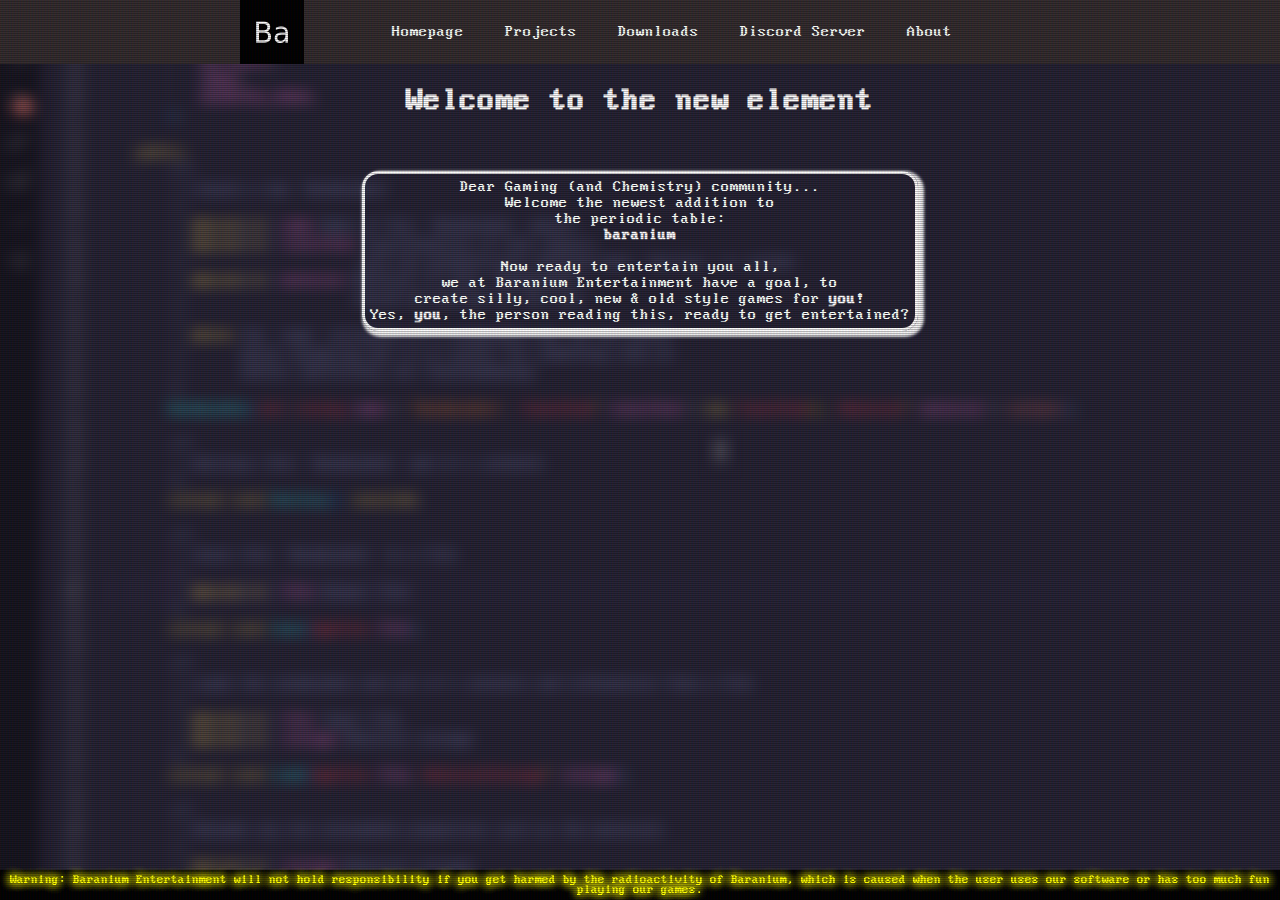
<file: index.html>
<!DOCTYPE html>
<html>
    <head>
        <meta charset="UTF-8">
        <title>Homepage - Baranium Entertainment</title>
        <link rel="icon" type="image/x-icon" href="img/logo.png">
        <link rel="stylesheet" href="css/style.css">
    </head>

    <body>
        <div class="navigation-bar">
            <div id="navigation-container">
                <img src="img/smol-logo.png">

                <ul>
                    <li><button>Homepage</button></li>
                    <li><a href="projects">Projects</a></li>
                    <li><a href="downloads">Downloads</a></li>
                    <li><a href="https://discord.gg/8R5YyM3MEn">Discord Server</a></li>
                    <li><a href="about">About</a></li>
                </ul>

            </div>
        </div>

        <div class="contents">
            <h1>Welcome to the new element</h1>

            <br/>
            <p>
                Dear Gaming (and Chemistry) community...<br/>
                Welcome the newest addition to<br/>
                the periodic table:<br/>
                <b>baranium</b><br/>
                <br/>
                Now ready to entertain you all,<br/>
                we at Baranium Entertainment have a goal, to<br/>
                create silly, cool, new & old style games for <b>you</b>!<br/>
                Yes, <b>you</b>, the person reading this, ready to get entertained?
            </p>

        </div>

        <div class="footer">
            Warning: Baranium Entertainment will not hold responsibility if you get harmed by the radioactivity of Baranium, which is caused when the user uses our software or has too much fun playing our games.
        </div>
    </body>
</html>
</file>
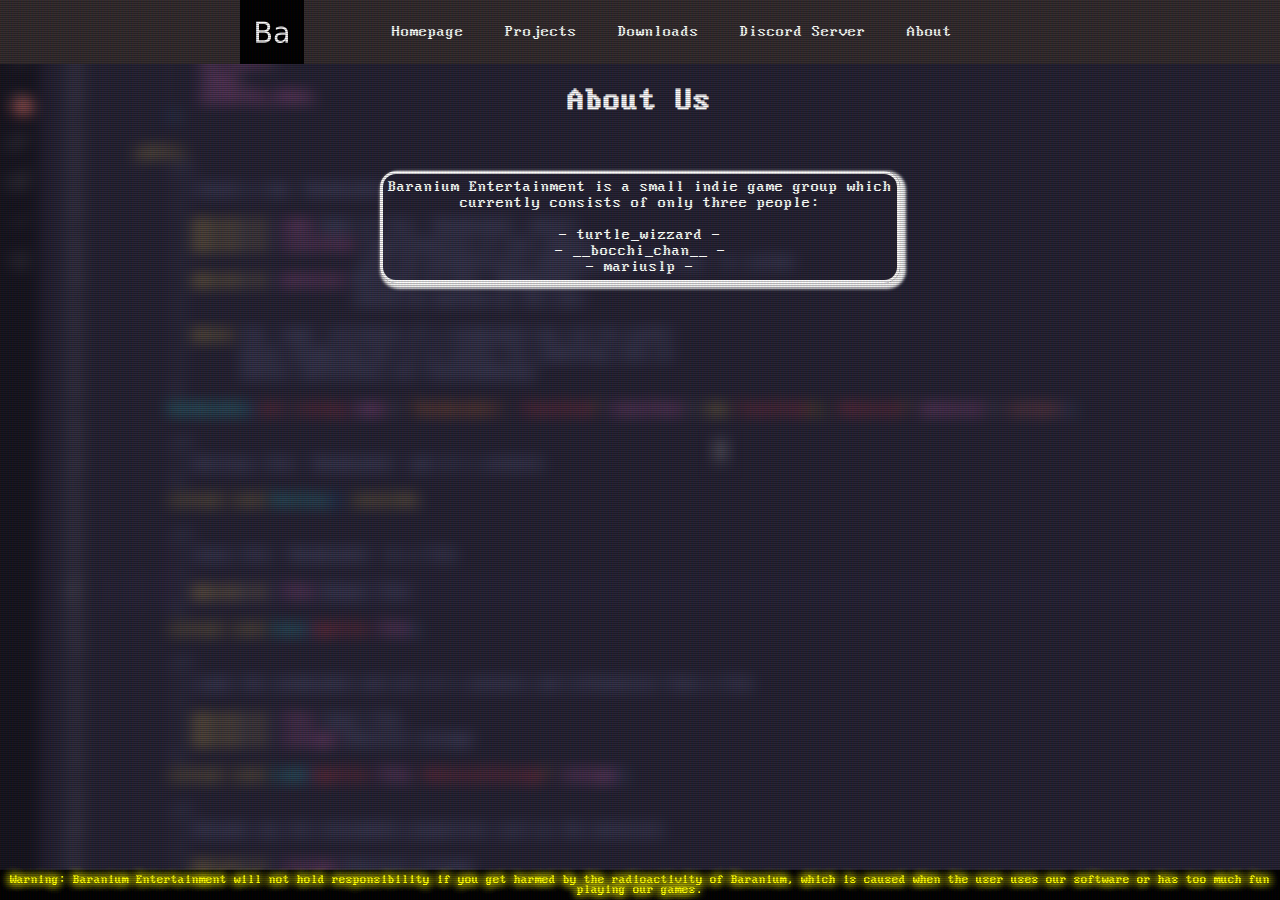
<file: about.html>
<!DOCTYPE html>
<html>
    <head>
        <meta charset="UTF-8">
        <title>About - Baranium Entertainment</title>
        <link rel="icon" type="image/x-icon" href="img/logo.png">
        <link rel="stylesheet" href="css/style.css">
    </head>

    <body>
        <div class="navigation-bar">
            <div id="navigation-container">
                <a href="/"><img src="img/smol-logo.png"></a>

                <ul>
                    <li><a href="/">Homepage</a></li>
                    <li><a href="projects">Projects</a></li>
                    <li><a href="downloads">Downloads</a></li>
                    <li><a href="https://discord.gg/8R5YyM3MEn">Discord Server</a></li>
                    <li><button>About</button></li>
                </ul>

            </div>
        </div>

        <div class="contents">
            <h1>About Us</h1>

            <br/>
            <p>
                Baranium Entertainment is a small indie game group which<br/>
                currently consists of only three people:<br/><br/>
                - turtle_wizzard -<br/>
                - __bocchi_chan__ -<br/>
                - mariuslp -<br/>
            </p>
        </div>

        <div class="footer">
            Warning: Baranium Entertainment will not hold responsibility if you get harmed by the radioactivity of Baranium, which is caused when the user uses our software or has too much fun playing our games.
        </div>
    </body>
</html>
</file>
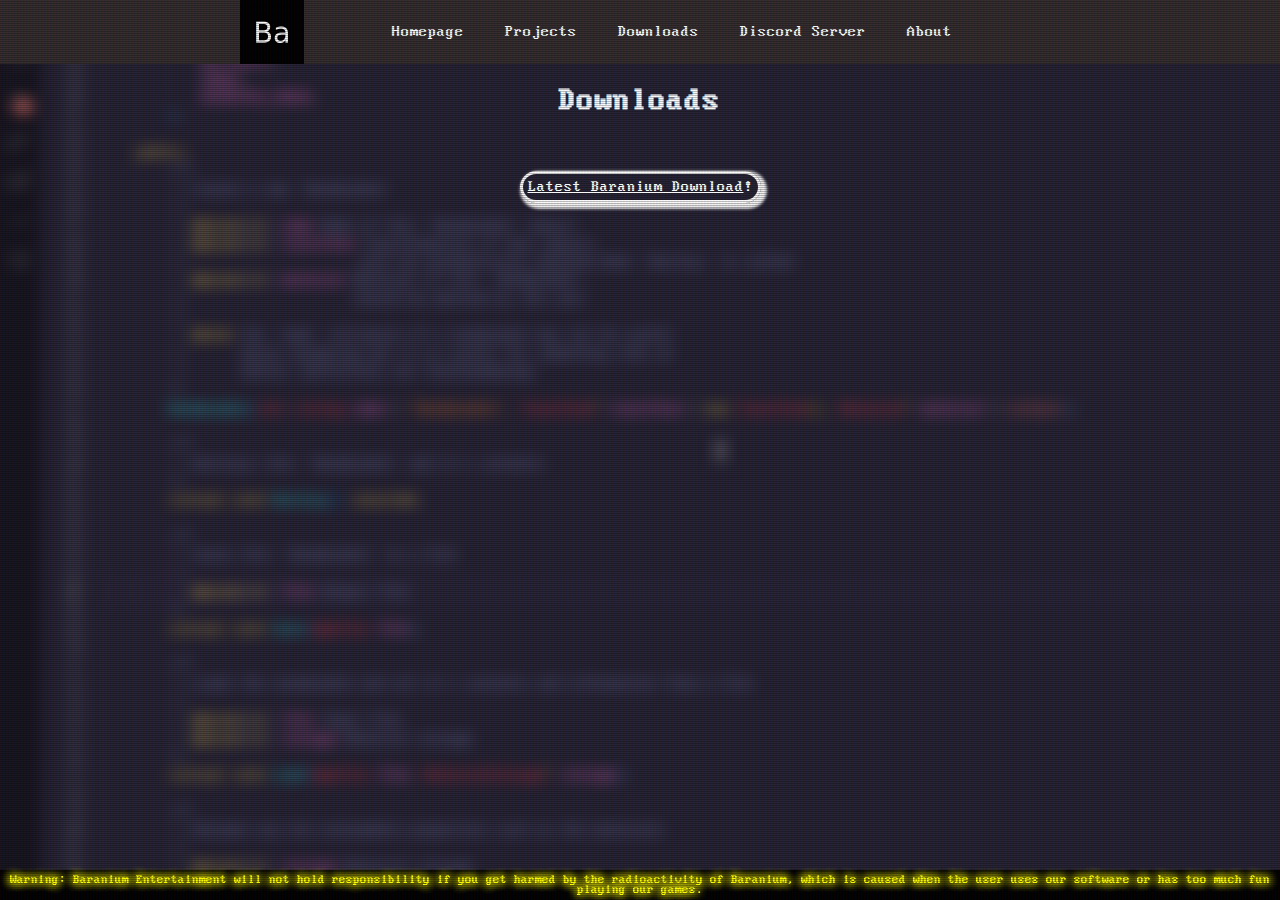
<file: downloads.html>
<!DOCTYPE html>
<html>
    <head>
        <meta charset="UTF-8">
        <title>Downloads - Baranium Entertainment</title>
        <link rel="icon" type="image/x-icon" href="img/logo.png">
        <link rel="stylesheet" href="css/style.css">
    </head>

    <body>
        <div class="navigation-bar">
            <div id="navigation-container">
                <a href="/"><img src="img/smol-logo.png"></a>

                <ul>
                    <li><a href="/">Homepage</a></li>
                    <li><a href="projects">Projects</a></li>
                    <li><button>Downloads</button></li>
                    <li><a href="https://discord.gg/8R5YyM3MEn">Discord Server</a></li>
                    <li><a href="about">About</a></li>
                </ul>

            </div>
        </div>

        <div class="contents">
            <h1>Downloads</h1>

            <br/>
            <p>
                <a href="https://github.com/GAMINGNOOBdev/baranium/releases/latest">Latest Baranium Download</a>!
            </p>
        </div>

        <div class="footer">
            Warning: Baranium Entertainment will not hold responsibility if you get harmed by the radioactivity of Baranium, which is caused when the user uses our software or has too much fun playing our games.
        </div>
    </body>
</html>
</file>
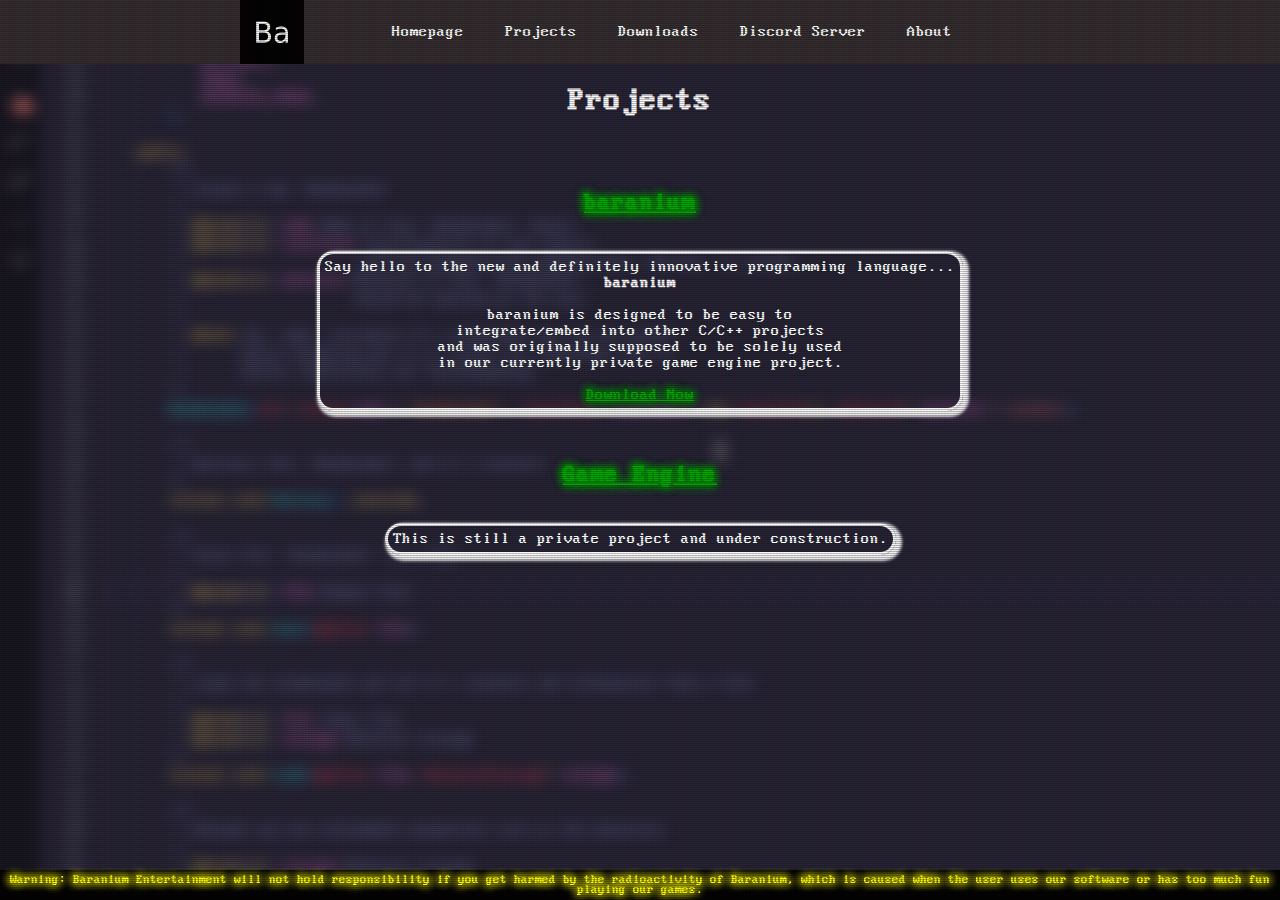
<file: projects.html>
<!DOCTYPE html>
<html>
    <head>
        <meta charset="UTF-8">
        <title>Projects - Baranium Entertainment</title>
        <link rel="icon" type="image/x-icon" href="img/logo.png">
        <link rel="stylesheet" href="css/style.css">
    </head>

    <body>
        <div class="navigation-bar">
            <div id="navigation-container">
                <a href="/"><img src="img/smol-logo.png"></a>

                <ul>
                    <li><a href="/">Homepage</a></li>
                    <li><button>Projects</button></li>
                    <li><a href="downloads">Downloads</a></li>
                    <li><a href="https://discord.gg/8R5YyM3MEn">Discord Server</a></li>
                    <li><a href="about">About</a></li>
                </ul>

            </div>
        </div>

        <div class="contents">
            <h1>Projects</h1>

            <br/>
            <br/>
            <a id="downloadButton" href="https://github.com/GAMINGNOOBdev/baranium"><h2>baranium</h2></a>
            <p>
                Say hello to the new and definitely innovative programming language...<br/>
                <b>baranium</b><br/>
                <br/>
                baranium is designed to be easy to<br/>
                integrate/embed into other C/C++ projects<br/>
                and was originally supposed to be solely used<br/>
                in our currently private game engine project.<br/><br/>
                <a href="downloads" id="downloadButton">Download Now</a>
            </p>

            <br/>
            <br/>
            <a href="sorry" id="downloadButton"><h2>Game Engine</h2></a>
            <p>
                This is still a private project and under construction.
            </p>

        </div>

        <div class="footer">
            Warning: Baranium Entertainment will not hold responsibility if you get harmed by the radioactivity of Baranium, which is caused when the user uses our software or has too much fun playing our games.
        </div>
    </body>
</html>
</file>
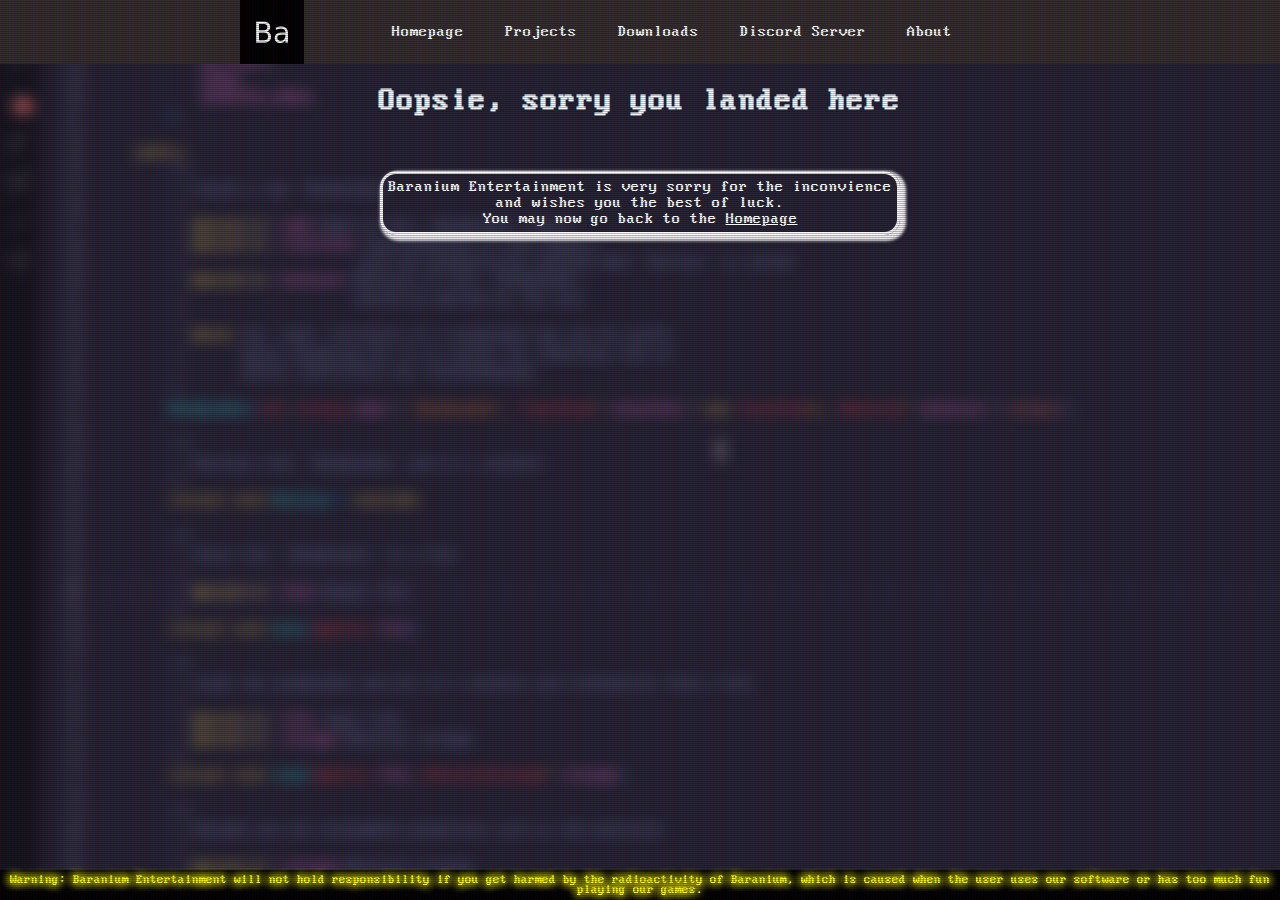
<file: sorry.html>
<!DOCTYPE html>
<html>
    <head>
        <meta charset="UTF-8">
        <title>Oops, sorry - Baranium Entertainment</title>
        <link rel="icon" type="image/x-icon" href="img/logo.png">
        <link rel="stylesheet" href="css/style.css">
    </head>

    <body>
        <div class="navigation-bar">
            <div id="navigation-container">
                <a href="/"><img src="img/smol-logo.png"></a>

                <ul>
                    <li><a href="/">Homepage</a></li>
                    <li><a href="projects">Projects</a></li>
                    <li><a href="downloads">Downloads</a></li>
                    <li><a href="https://discord.gg/8R5YyM3MEn">Discord Server</a></li>
                    <li><a href="about">About</a></li>
                </ul>

            </div>
        </div>

        <div class="contents">
            <h1>Oopsie, sorry you landed here</h1>

            <br/>
            <p>
                Baranium Entertainment is very sorry for the inconvience<br/>
                and wishes you the best of luck.<br/>
                You may now go back to the <a href="/">Homepage</a>
            </p>
        </div>

        <div class="footer">
            Warning: Baranium Entertainment will not hold responsibility if you get harmed by the radioactivity of Baranium, which is caused when the user uses our software or has too much fun playing our games.
        </div>
    </body>
</html>
</file>
<file: css/style.css>
@font-face
{
    font-family: msdosfont;
    src: url('../fonts/MorePerfectDOSVGA.ttf') format("truetype");
}

body, html {
    font-family: msdosfont, monospace, sans-serif;
    background-image: url("../img/webbg.png");
    background-attachment: fixed;
    text-align: center;
    margin: 0;
    padding: 0;
}

button
{
    all: unset;
}

.logo
{
    float: left;
}

#downloadButton
{
    color: #00aa00;
    text-shadow: 0px 0px 10px #00aa00, 0px 0px 10px #007700, 0px 0px 10px #00aa00, 0px 0px 10px #007700;
}
#downloadButton:hover
{
    color: #00cc00;
    text-shadow: 0px 0px 10px #00cc00, 0px 0px 10px #009900, 0px 0px 10px #00cc00, 0px 0px 10px #009900;
}

/**
 * Navigation bar
 */

#navigation-container
{
    width: 800px;
    margin: 0 auto;
    height: 64px;
}

.navigation-bar
{
    background-color: #352d2f;
    height: 64px;
    width: 100%;
    text-align:center;
    position: fixed;
    top:0;
}

.navigation-bar img
{
    float:left;
}

.navigation-bar ul
{
    padding: 0px;
    margin: 0px;
    text-align: center;
    display:inline-block;
    vertical-align:top;
}

.navigation-bar li
{
    list-style-type: none;
    padding: 0px;
    height: 24px;
    margin-top: 4px;
    margin-bottom: 4px;
    display: inline;
}

.navigation-bar li a
{
    color: white;
    font-size: 16px;
    text-decoration: none;
    line-height: 64px;
    padding: 5px 15px;
    text-align: center;
    border: 1px solid rgba(1,1,1,0);
    border-radius: 6px;
}

.navigation-bar li a:hover
{
    border-color: rgba(1,1,1,1);
}

.navigation-bar li button
{
    color: white;
    font-size: 16px;
    text-decoration: none;
    padding: 5px 15px;
    text-align: center;
    border: 1px solid rgba(1,1,1,0);
    border-radius: 6px;
}

.navigation-bar li button:hover
{
    cursor: pointer;
    border-color: rgba(1,1,1,1);
}

/**
 * Contents
 */

.contents
{
    padding-top: 64px;
    padding-bottom: 20px;
    text-align: center;
    display: inline-block;
    color: white;
    
    block-size: fit-content;
}

.contents p
{
    display: inline-block;
    word-break: break-word;
    word-wrap: break-word;

	border: 3px solid white;
	border-radius: 1rem;
	box-shadow: 3px 3px 3px 3px whitesmoke;
    padding: 5px;
}

.contents img
{
    object-fit: cover;
    width: 500px;
    height: 250px;
    overflow: hidden;
    padding: 5px;
}

.contents table
{
    margin-left: auto;
    margin-right: auto;
    font-size: smaller;
    border: 1px solid black;
    padding: 0;
}

.contents table tr td
{
    border: 1px solid black;
}

.contents ul
{
    list-style-type: circle;
}

.contents a
{
    color: white;
}

.contents a:hover
{
    color: gray;
}

/**
 * CRT Effect
*/

.contents::before
{
    content: " ";
    display: block;
    position: fixed;
    top: 0;
    left: 0;
    bottom: 0;
    right: 0;
    background: linear-gradient(rgba(18, 16, 16, 0) 50%, rgba(0, 0, 0, 0.25) 50%), linear-gradient(90deg, rgba(255, 0, 0, 0.06), rgba(0, 255, 0, 0.02), rgba(0, 0, 255, 0.06));
    z-index: 2;
    background-size: 100% 2px, 3px 100%;
    pointer-events: none;
}

@keyframes flicker {
    0% {
    opacity: 0.27861;
    }
    5% {
    opacity: 0.34769;
    }
    10% {
    opacity: 0.23604;
    }
    15% {
    opacity: 0.10626;
    }
    20% {
    opacity: 0.18128;
    }
    25% {
    opacity: 0.10626;
    }
    30% {
    opacity: 0.18128;
    }
    35% {
    opacity: 0.23604;
    }
}

.contents::after
{
    content: " ";
    display: block;
    position: fixed;
    top: 0;
    left: 0;
    bottom: 0;
    right: 0;
    background: rgba(18, 16, 16, 0.1);
    opacity: 0;
    z-index: 2;
    pointer-events: none;
    animation: flicker 0.5s infinite;
}
 
/**
* huge thanks to the author of https://oudkee.neocities.org/tutorials/tutcrt
*/

/**
 * Footer
 */

.footer
{
    padding-top: 5px;
    padding-bottom: 5px;
    position: fixed;
    left: 0;
    bottom: 0;
    width: 100%;
    text-align: center;
    color: #ffff00;
    font-size: small;
    text-shadow: 0px 0px 10px #ffff00, 0px 0px 10px #cccc00, 0px 0px 10px #ffff00, 0px 0px 10px #cccc00;
    line-height: 10px;
    background-color: black;
}
</file>
